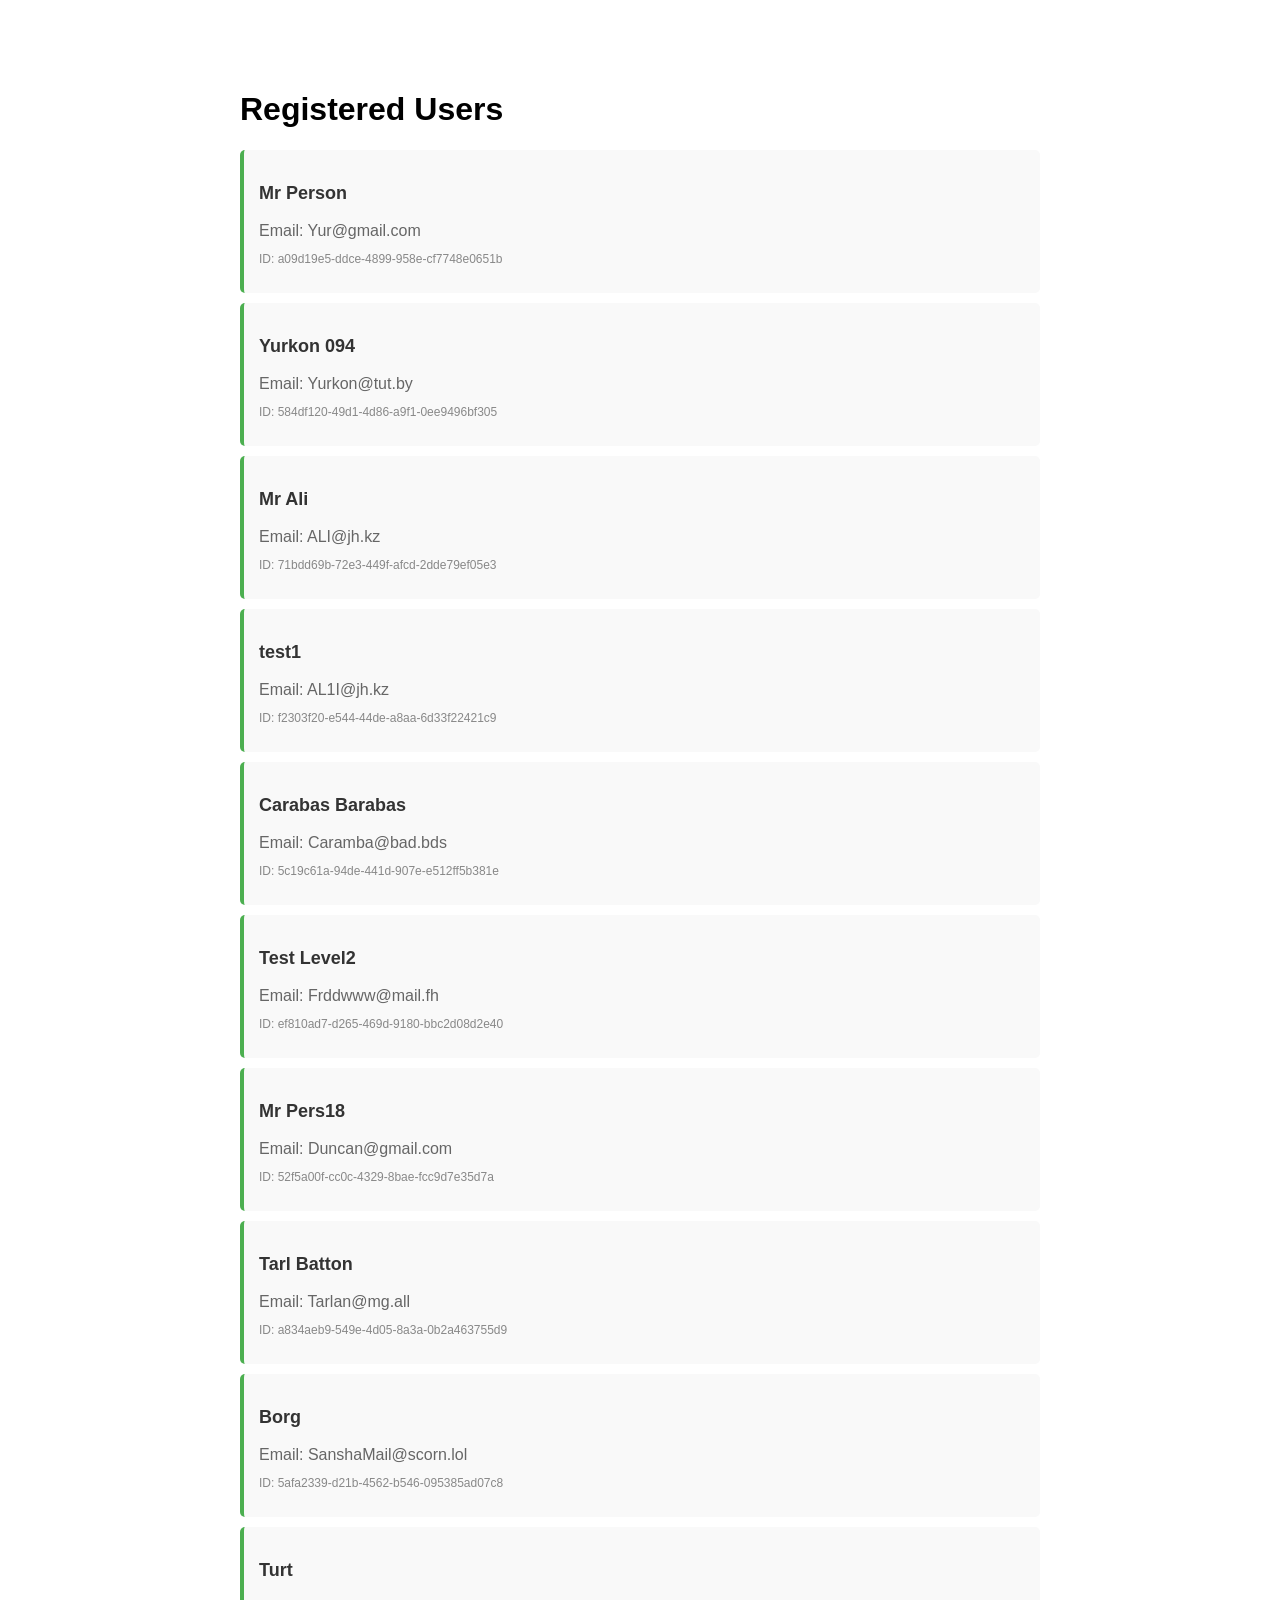
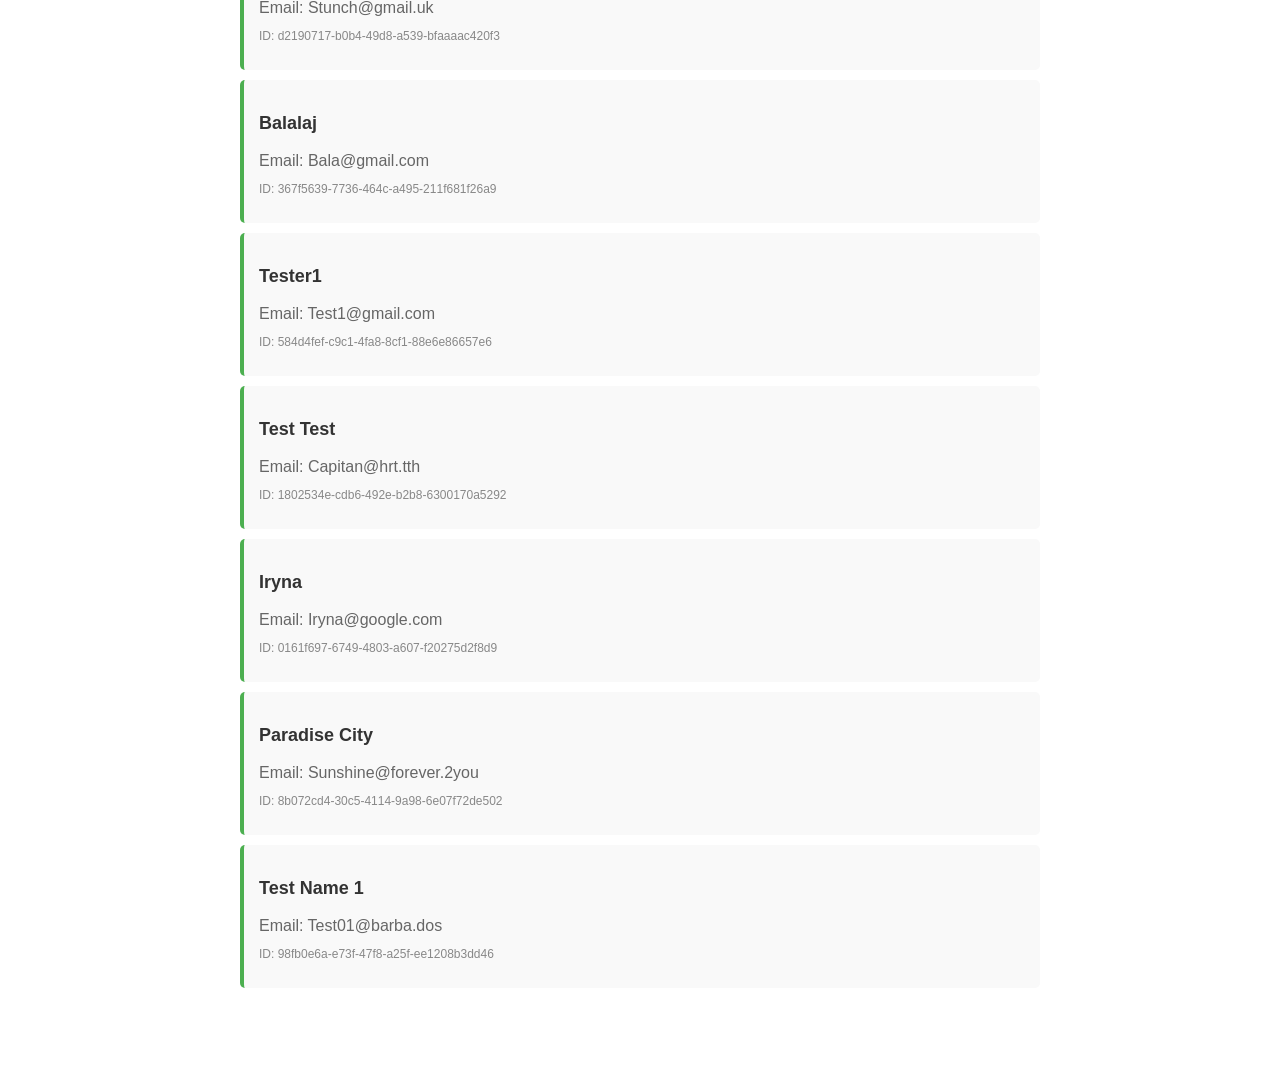
<file: ProjectManager/wwwroot/Users.html>
<!DOCTYPE html>
<html>
<head>
    <meta charset='utf-8' />
    <title>Registered Users</title>
    <style>
        body { font-family: Arial, sans-serif; max-width: 800px; margin: 50px auto; padding: 20px; }
        .user-card { background-color: #f9f9f9; padding: 15px; margin: 10px 0; border-radius: 5px; border-left: 4px solid #4CAF50; }
        .user-name { font-weight: bold; color: #333; font-size: 18px; }
        .user-email { color: #666; margin: 5px 0; }
        .user-id { color: #888; font-size: 12px; }
    </style>
</head>
<body>
    <h1>Registered Users</h1>
    <div class='user-card'>
        <p class='user-name'>Mr Person</p>
        <p class='user-email'>Email: Yur@gmail.com</p>
        <p class='user-id'>ID: a09d19e5-ddce-4899-958e-cf7748e0651b</p>
    </div>
    <div class='user-card'>
        <p class='user-name'>Yurkon 094</p>
        <p class='user-email'>Email: Yurkon@tut.by</p>
        <p class='user-id'>ID: 584df120-49d1-4d86-a9f1-0ee9496bf305</p>
    </div>
    <div class='user-card'>
        <p class='user-name'>Mr Ali</p>
        <p class='user-email'>Email: ALI@jh.kz</p>
        <p class='user-id'>ID: 71bdd69b-72e3-449f-afcd-2dde79ef05e3</p>
    </div>
    <div class='user-card'>
        <p class='user-name'>test1</p>
        <p class='user-email'>Email: AL1I@jh.kz</p>
        <p class='user-id'>ID: f2303f20-e544-44de-a8aa-6d33f22421c9</p>
    </div>
    <div class='user-card'>
        <p class='user-name'>Carabas Barabas</p>
        <p class='user-email'>Email: Caramba@bad.bds</p>
        <p class='user-id'>ID: 5c19c61a-94de-441d-907e-e512ff5b381e</p>
    </div>
    <div class='user-card'>
        <p class='user-name'>Test Level2</p>
        <p class='user-email'>Email: Frddwww@mail.fh</p>
        <p class='user-id'>ID: ef810ad7-d265-469d-9180-bbc2d08d2e40</p>
    </div>
    <div class='user-card'>
        <p class='user-name'>Mr Pers18</p>
        <p class='user-email'>Email: Duncan@gmail.com</p>
        <p class='user-id'>ID: 52f5a00f-cc0c-4329-8bae-fcc9d7e35d7a</p>
    </div>
    <div class='user-card'>
        <p class='user-name'>Tarl Batton</p>
        <p class='user-email'>Email: Tarlan@mg.all</p>
        <p class='user-id'>ID: a834aeb9-549e-4d05-8a3a-0b2a463755d9</p>
    </div>
    <div class='user-card'>
        <p class='user-name'>Borg</p>
        <p class='user-email'>Email: SanshaMail@scorn.lol</p>
        <p class='user-id'>ID: 5afa2339-d21b-4562-b546-095385ad07c8</p>
    </div>
    <div class='user-card'>
        <p class='user-name'>Turt</p>
        <p class='user-email'>Email: Stunch@gmail.uk</p>
        <p class='user-id'>ID: d2190717-b0b4-49d8-a539-bfaaaac420f3</p>
    </div>
    <div class='user-card'>
        <p class='user-name'>Balalaj</p>
        <p class='user-email'>Email: Bala@gmail.com</p>
        <p class='user-id'>ID: 367f5639-7736-464c-a495-211f681f26a9</p>
    </div>
    <div class='user-card'>
        <p class='user-name'>Tester1</p>
        <p class='user-email'>Email: Test1@gmail.com</p>
        <p class='user-id'>ID: 584d4fef-c9c1-4fa8-8cf1-88e6e86657e6</p>
    </div>
    <div class='user-card'>
        <p class='user-name'>Test Test</p>
        <p class='user-email'>Email: Capitan@hrt.tth</p>
        <p class='user-id'>ID: 1802534e-cdb6-492e-b2b8-6300170a5292</p>
    </div>
    <div class='user-card'>
        <p class='user-name'>Iryna</p>
        <p class='user-email'>Email: Iryna@google.com</p>
        <p class='user-id'>ID: 0161f697-6749-4803-a607-f20275d2f8d9</p>
    </div>
    <div class='user-card'>
        <p class='user-name'>Paradise City</p>
        <p class='user-email'>Email: Sunshine@forever.2you</p>
        <p class='user-id'>ID: 8b072cd4-30c5-4114-9a98-6e07f72de502</p>
    </div>
    <div class='user-card'>
        <p class='user-name'>Test Name 1</p>
        <p class='user-email'>Email: Test01@barba.dos</p>
        <p class='user-id'>ID: 98fb0e6a-e73f-47f8-a25f-ee1208b3dd46</p>
    </div>
</body>
</html>
</file>
